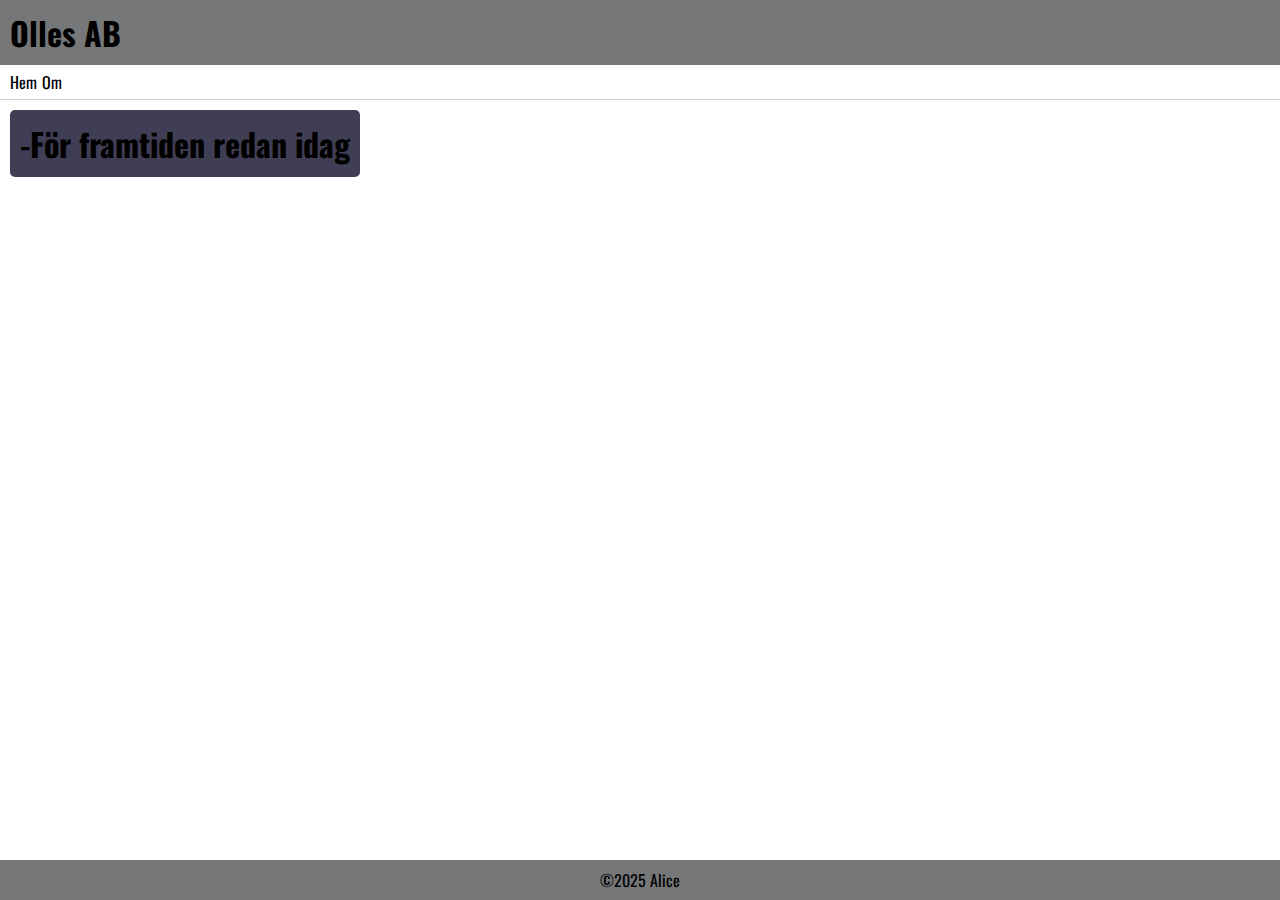
<file: index.html>
<!DOCTYPE html>
<html lang="en">
<head>
    <meta charset="UTF-8">
    <meta name="viewport" content="width=device-width, initial-scale=1.0">
    <title>Document</title>
    <link rel="stylesheet" href="style.css">
</head>
<body>
    <header><h1>Olles AB</h1></header>
    <nav>
        <a href="index.html">Hem</a>
        <a href="om.html">Om</a>
    </nav>
    <main>
        <div class="leftside">
            <div class="catchphrase">
                <h1>-För framtiden redan idag</h1>
            </div>
        </div>
    </main>
    <footer>&copy2025 Alice</footer>
</body>
</html>
</file>
<file: style.css>
@import url('https://fonts.googleapis.com/css2?family=Oswald:wght@200..700&display=swap');
*{
    margin: 0;
    padding: 0;
    box-sizing: border-box;
}
main{
    display:grid;
    flex-grow:10;
    background: #ffffff;
}
header{
    background: #767779;
    height:65px;
    align-items:center;
    display:flex;
}
nav{
    background: #ffffff;
    height:35px;
    align-items:center;
    display:flex;
    padding:10px;
    gap:5px;
    border-bottom: 1px solid rgb(0,0,0,.2);
}
footer{
    background: #767779;
    justify-content:center;
    align-items:center;
    display:flex;
    height:40px;
}
body{
    height:100dvh;
    display:flex;
    flex-direction:column;
    font-family: "Oswald", sans-serif;
}
nav a{
    color:black;
    text-decoration:none;
}
nav a:hover{
    color: rgb(58, 58, 58);
}
h1{
    padding:10px;
}
.catchphrase{
    background: #403e55;
    width:fit-content;
    border-radius:5px;
}
.leftside{
    display:flex;
    flex-direction:column;
    padding:10px;
}
</file>
